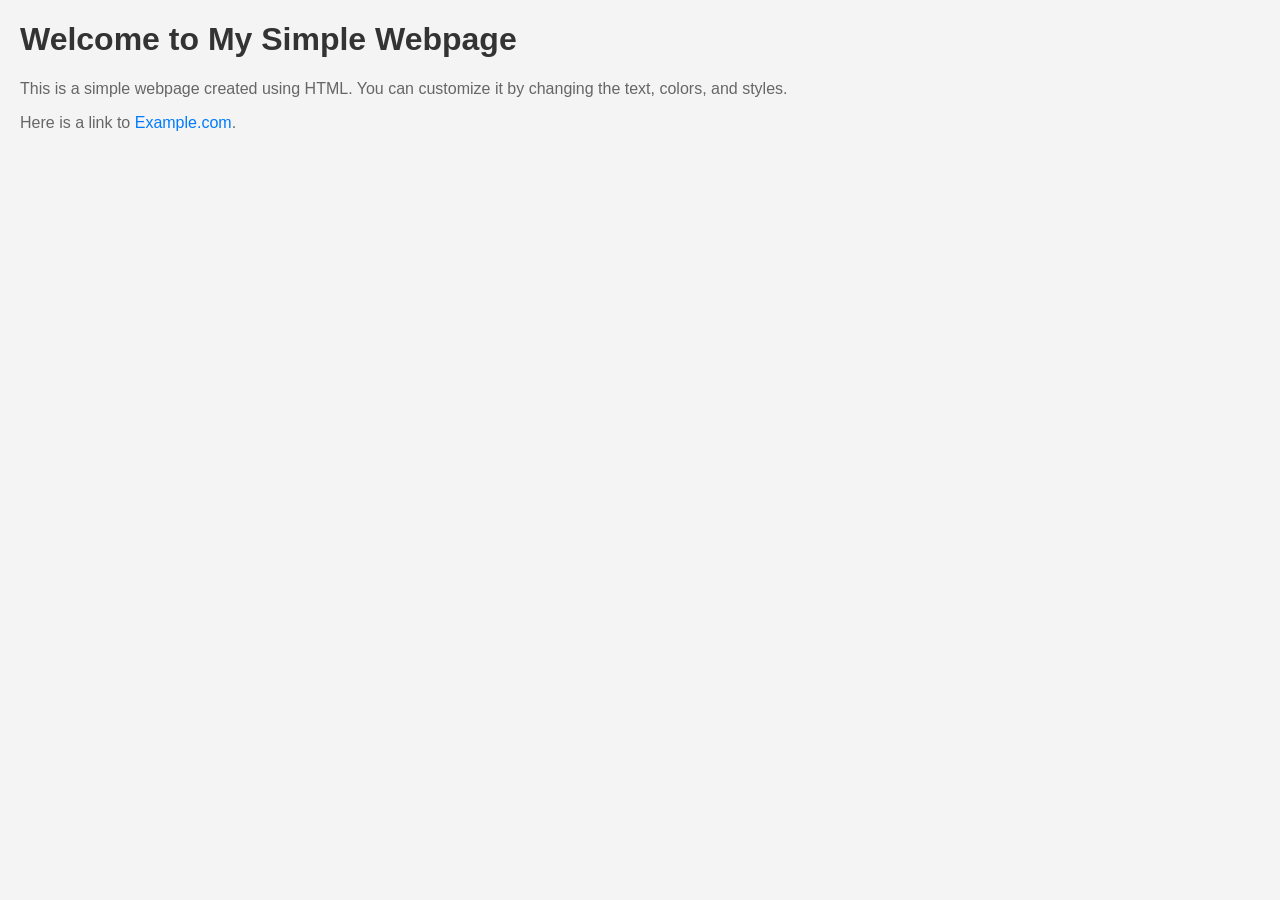
<file: Home.html>
<!DOCTYPE html>
<html lang="en">
<head>
    <meta charset="UTF-8">
    <meta name="viewport" content="width=device-width, initial-scale=1.0">
    <title>My Simple Webpage</title>
    <style>
        body {
            font-family: Arial, sans-serif;
            margin: 20px;
            background-color: #f4f4f4;
        }
        h1 {
            color: #333;
        }
        p {
            color: #666;
        }
        a {
            color: #007BFF;
            text-decoration: none;
        }
        a:hover {
            text-decoration: underline;
        }
    </style>
</head>
<body>
    <h1>Welcome to My Simple Webpage</h1>
    <p>This is a simple webpage created using HTML. You can customize it by changing the text, colors, and styles.</p>
    <p>Here is a link to <a href="https://www.example.com">Example.com</a>.</p>
</body>
</html>
</file>
